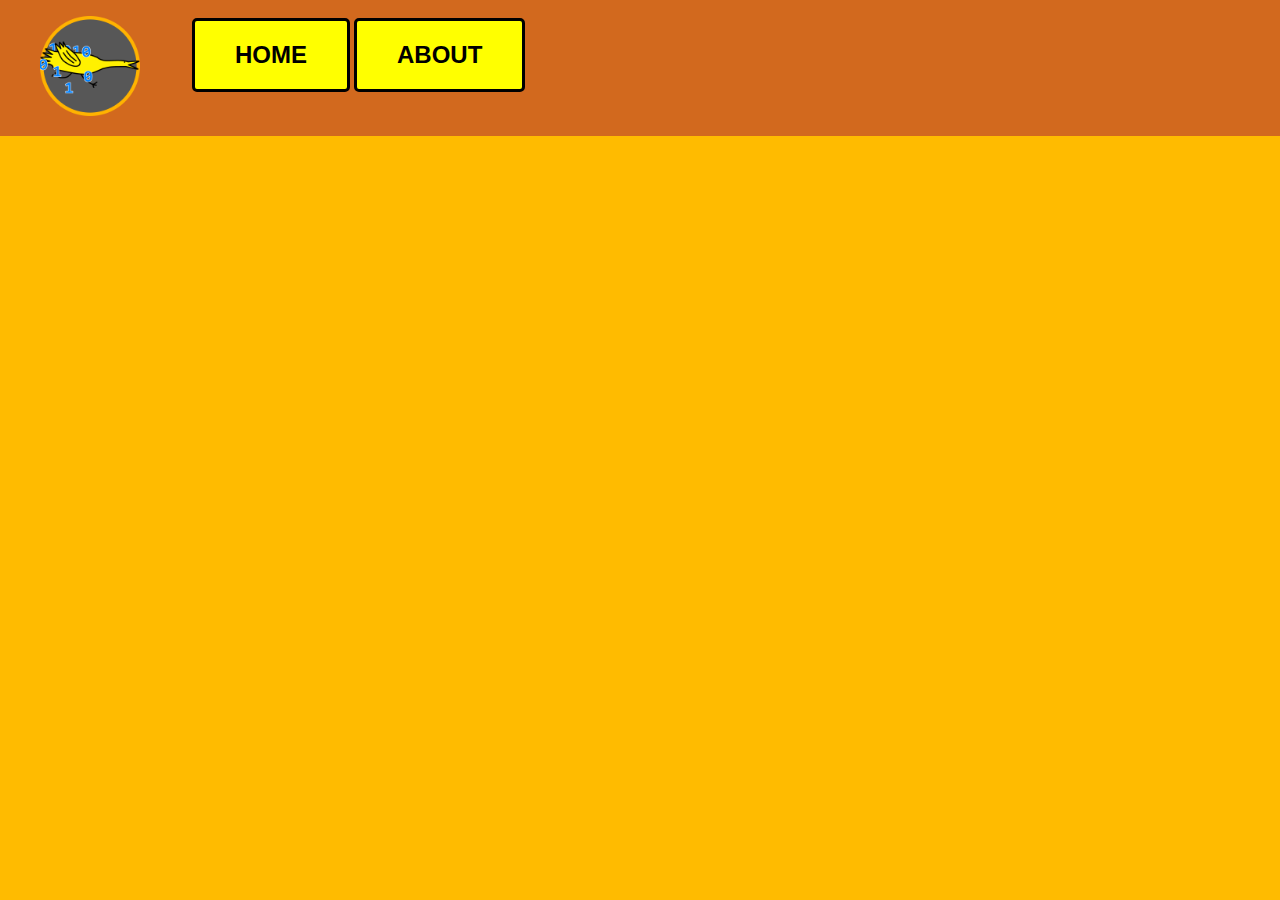
<file: index.html>
<!DOCTYPE html>
<html lang="en">
<head>
    <meta charset="UTF-8">
    <meta http-equiv="X-UA-Compatible" content="IE=edge">
    <meta name="viewport" content="width=device-width, initial-scale=1.0">
    <title>Duck'n'Bytes</title>
    <link rel="icon" href="favicon.png">
    <meta name="creator" content="gregoryk07">
    <meta name="author" content="gregoryk07">
    <link rel="stylesheet" href="style.css">
    <script src="script.js"></script>
</head>
<body>
    <header>
        <nav>
            <ul>
                <li><img src="favicon.png" class="logo" onclick="logoClick()" height="100" alt=""></li>
                <li><div class="button">HOME</div></li>   
                <li><div class="button">ABOUT</div></li>
            </ul>
        </nav>
    </header>
</body>
</html>
</file>
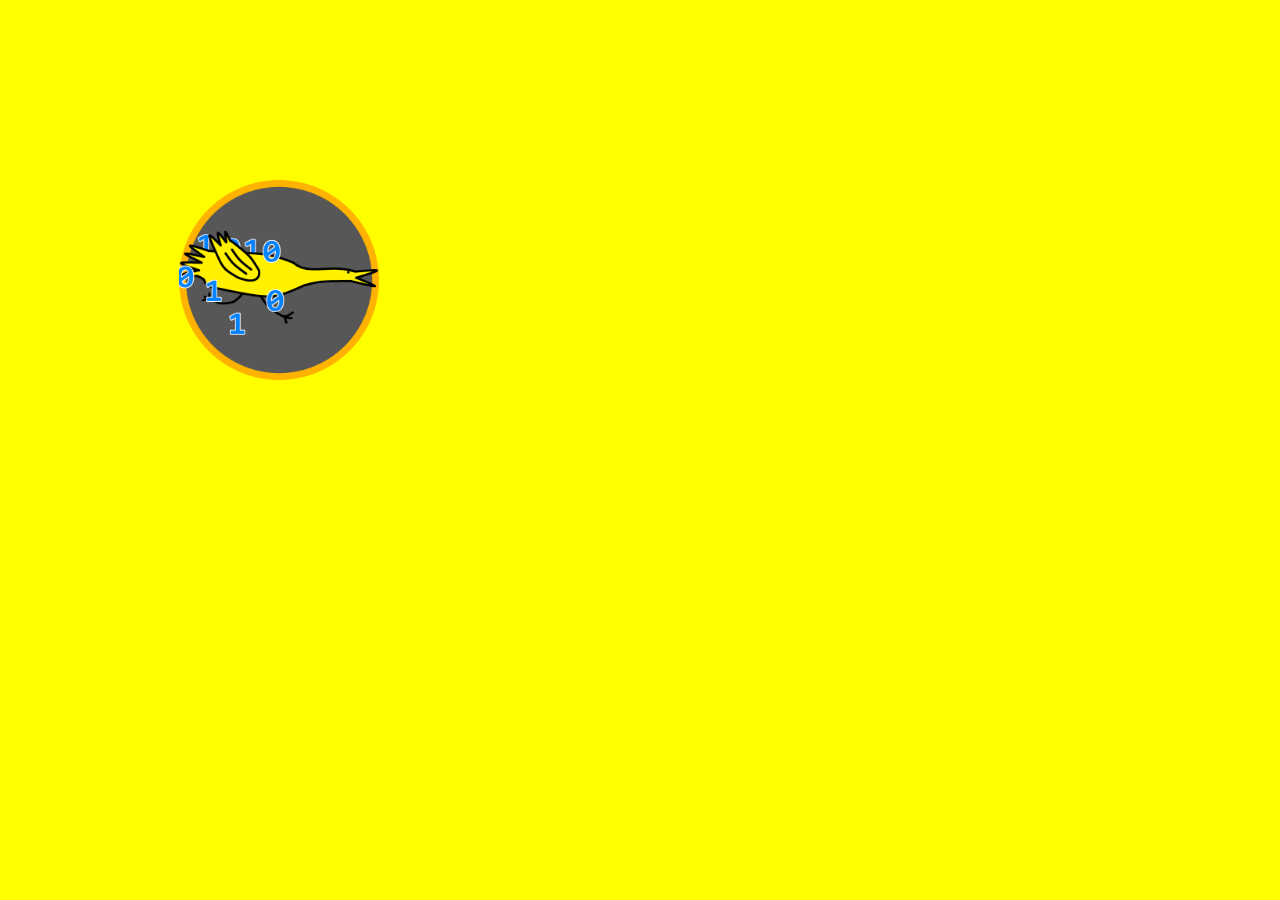
<file: logoClick.html>
<!DOCTYPE html>
<html lang="en">
<head>
    <meta charset="UTF-8">
    <meta http-equiv="X-UA-Compatible" content="IE=edge">
    <meta name="viewport" content="width=device-width, initial-scale=1.0">
    <title>Duck'n'Bytes</title>
    <style>
        .pog{
            animation: hue 2s infinite;
            position: absolute;
            top: 20%;
            left:14%;
        }
        @keyframes hue{
            to{
                filter: hue-rotate(1turn);
                transform: rotateZ(1440deg)
            }
        }
    </style>
</head>
<body onclick="window.close()" style="background-color:yellow;margin:auto">
    <img src="favicon.png" alt="" height="200" width="200" class="pog">
</body>
</html>
</file>
<file: style.css>
body{
    background-color: rgb(255, 187, 0);
    font-family: 'helvetica';
}
nav ul{
    list-style-type: none;
    display: flex;

}
nav img{
    margin-right: 50px;
}
.button{
    display: inline-block;
    padding: 20px 40px;
    background-color: yellow;
    border: solid black 3px;
    margin: 2px 2px;
    cursor:not-allowed;
    font-weight: bolder;
    transition-duration: 400ms;
    font-size: x-large;
    border-radius: 5px;
}
.button:hover{
    border-color: yellow;
    background-color: black;
    color: white;
}
.vertical-center {
  margin: 0;
  position: absolute;
  top: 50%;
  -ms-transform: translateY(-50%);
  transform: translateY(-50%);
}
nav{
    position: fixed;
    top: 0px;
    left: 0px;
    width: 100%;
    margin: 0px 0px 0px 0px;
    background-color:chocolate;
}
.logo{
    transition-duration: 1s;
    cursor: grab;
}
.logo:hover{
    transform: rotateZ(720deg);
}
</file>
